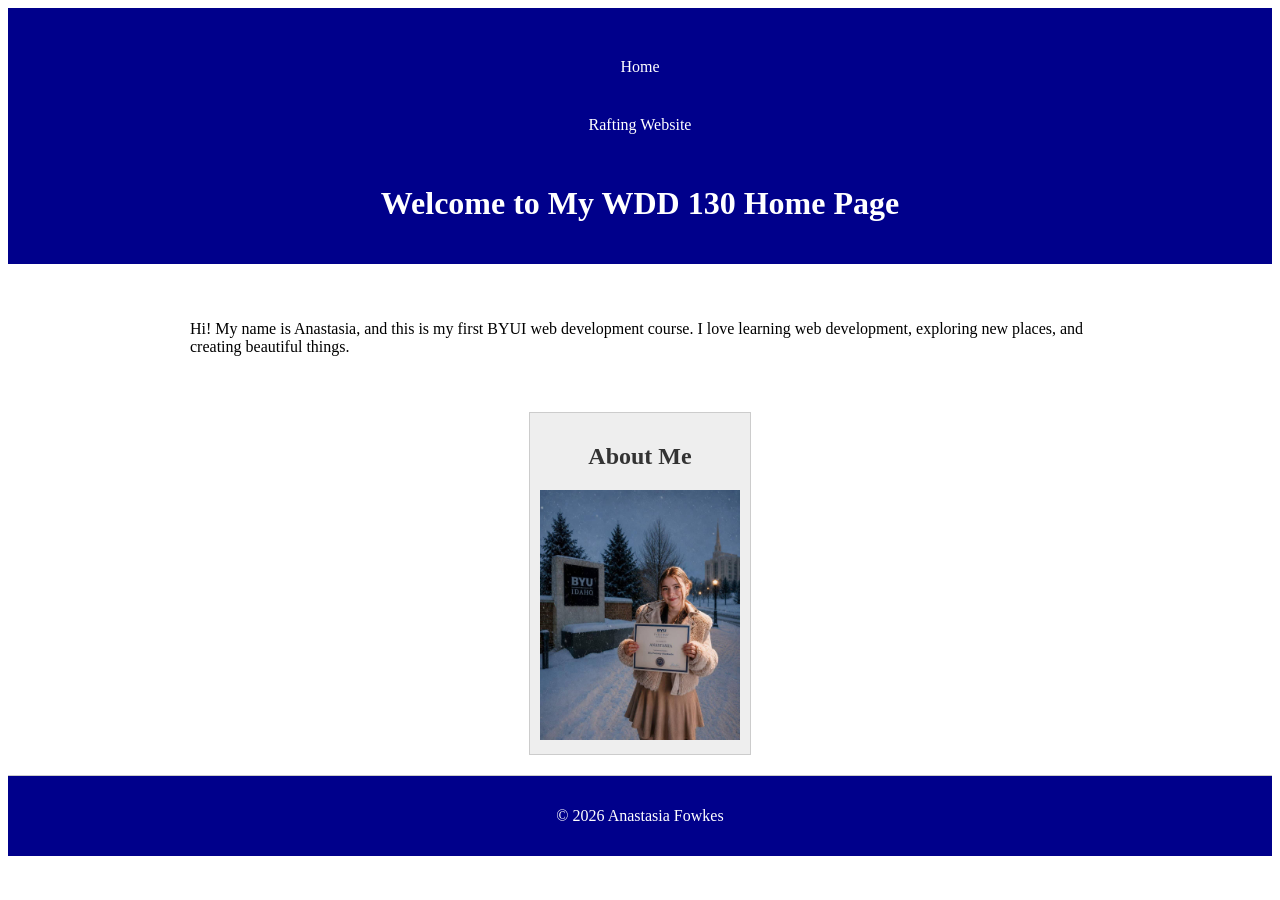
<file: index.html>
<!DOCTYPE html>
<html lang="en">

<head>
    <meta charset="UTF-8">
    <title>Anastasia Fowkes | WDD 130</title>

    <meta name="viewport" content="width=device-width, initial-scale=1.0">
    <meta name="description" content="Anastasia Fowkes WDD130 home page for Web Fundamentals course.">
    <meta name="author" content="Anastasia Fowkes">

    <link rel="stylesheet" href="styles/styles.css">
</head>

<body>

    <header>
        <nav>
            <a href="#">Home</a>
            <a href="wwr/">Rafting Website</a>
        </nav>
        <h1>Welcome to My WDD 130 Home Page</h1>
    </header>

    <main>
        <p>
            Hi! My name is Anastasia, and this is my first BYUI web development course.
            I love learning web development, exploring new places, and creating beautiful things.
        </p>
    </main>

    <aside>
        <h2>About Me</h2>
        <img src="images/profile.jpg" alt="Anastasia Fowkes">
    </aside>

    <footer>
        <p>&copy; 2026 Anastasia Fowkes</p>
    </footer>

</body>

</html>
</file>
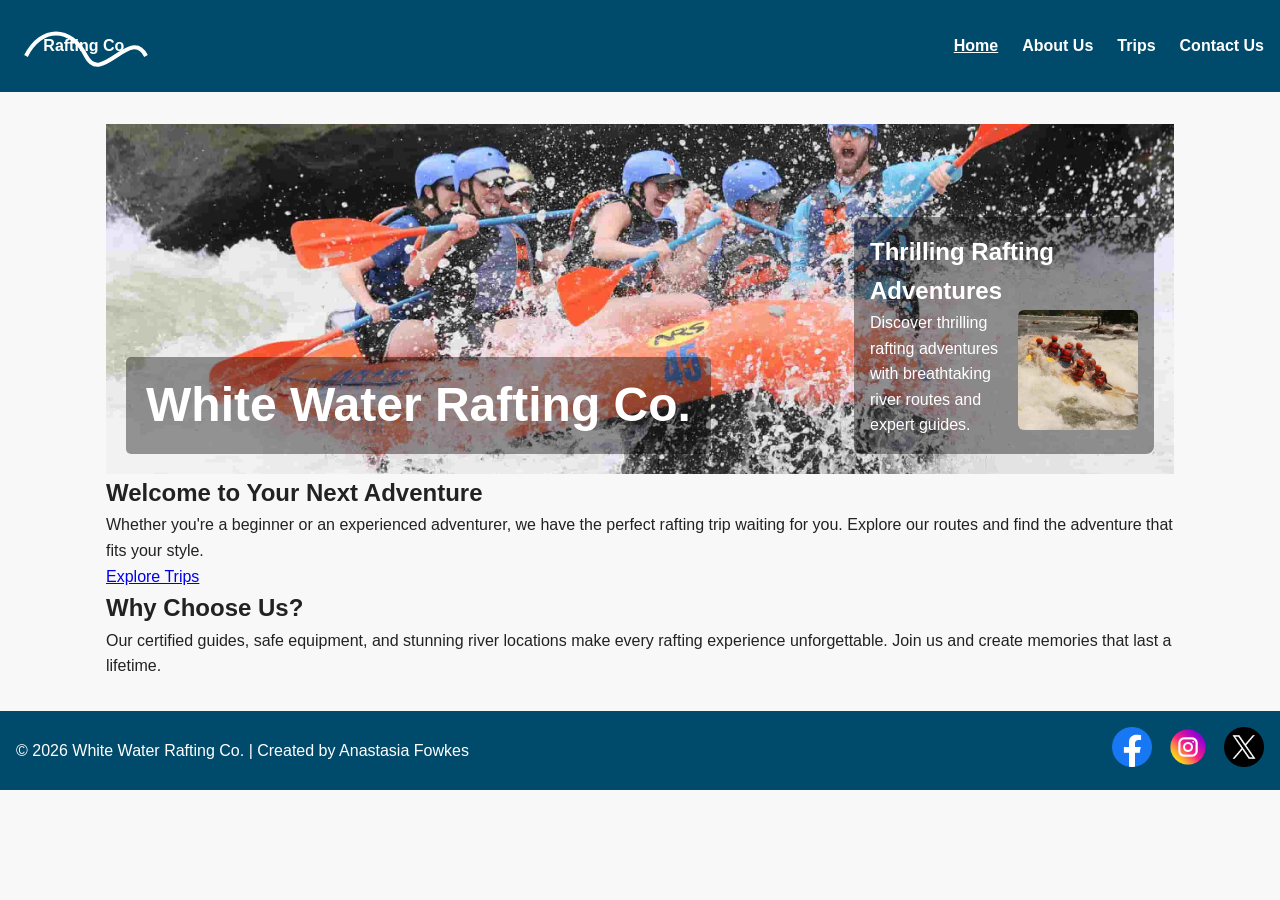
<file: wwr/index.html>
<!DOCTYPE html>
<html lang="en">

<head>
    <meta charset="UTF-8">
    <title>White Water Rafting Co. | Home</title>
    <meta name="viewport" content="width=device-width, initial-scale=1.0">
    <meta name="description" content="Experience thrilling white water rafting adventures with our certified guides.">
    <meta name="author" content="Anastasia Fowkes">
    <link rel="stylesheet" href="styles/rafting.css">
</head>

<body>

    <!-- HEADER -->
    <header>
        <img class="logo" src="images/logo-new.svg" alt="Rafting Company Logo">
        <nav>
            <a href="index.html" class="active">Home</a>
            <a href="about.html">About Us</a>
            <a href="trips.html">Trips</a>
            <a href="contact.html">Contact Us</a>
        </nav>
    </header>

    <main>

        <!-- HERO (correct placement inside <main>) -->
        <div class="hero">
            <img src="images/hero-rafting.jpg" alt="Rafting adventure on the river">

            <h1>White Water Rafting Co.</h1>

            <article>
               <h2>Thrilling Rafting Adventures</h2>
               <img src="images/rafting1.jpg" alt="A group of white water rafters in bright red life jackets and helmets paddling through a fast river with churning whitewater, rocky riverbanks, and green trees in the background, creating an exciting and energetic adventure scene">
               <p>Discover thrilling rafting adventures with breathtaking river routes and expert guides.</p>
            </article>

        </div>

        <!-- SECTION 1 -->
        <section>
            <h2>Welcome to Your Next Adventure</h2>
            <p>
                Whether you're a beginner or an experienced adventurer, we have the perfect rafting trip waiting for you.
                Explore our routes and find the adventure that fits your style.
            </p>
            <a class="btn" href="trips.html">Explore Trips</a>
        </section>

        <!-- SECTION 2 -->
        <section>
            <h2>Why Choose Us?</h2>
            <p>
                Our certified guides, safe equipment, and stunning river locations make every rafting experience unforgettable.
                Join us and create memories that last a lifetime.
            </p>
        </section>

    </main>

    <!-- FOOTER -->
    <footer>
        <p>© 2026 White Water Rafting Co. | Created by Anastasia Fowkes</p>

        <nav class="socialmedia">
            <a href="https://facebook.com">
                <img src="images/facebook.png" alt="Facebook icon">
            </a>
            <a href="https://instagram.com">
                <img src="images/instagram.png" alt="Instagram icon">
            </a>
            <a href="https://twitter.com">
                <img src="images/twitter.png" alt="Twitter icon">
            </a>
        </nav>
    </footer>

</body>

</html>
</file>
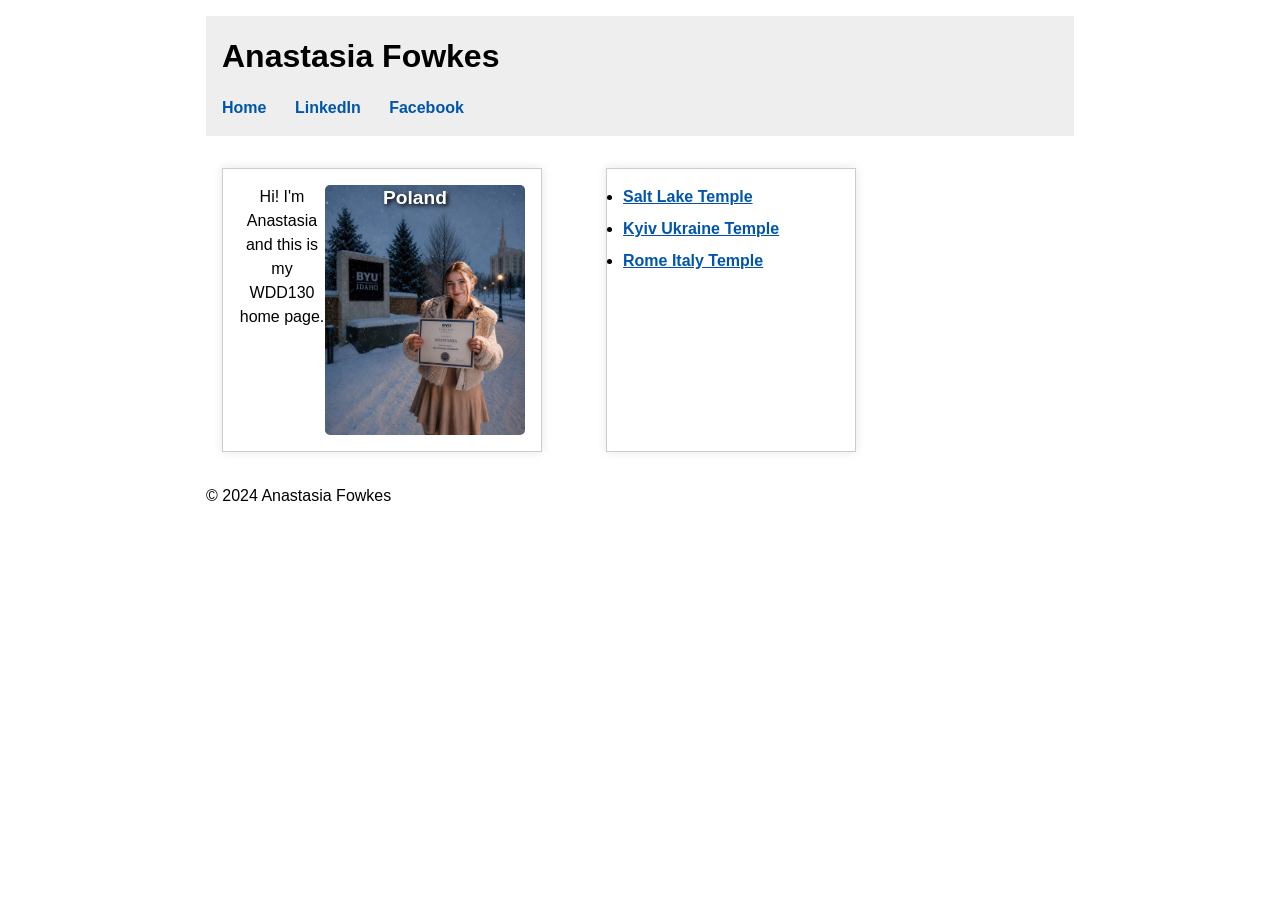
<file: index2.html>
<!DOCTYPE html>
<html lang="en-US"> <!-- CHANGE: було lang="en" -->

<head>
    <meta charset="utf-8"> <!-- CHANGE: стандартний формат -->
    <meta name="viewport" content="width=device-width, initial-scale=1"> <!-- CHANGE -->

    <!-- CHANGE: додані meta description та author -->
    <meta name="description" content="Anastasia Fowkes WDD130 home page with links to favorite temples.">
    <meta name="author" content="Anastasia Fowkes">

    <title>Anastasia Fowkes | WDD130</title>

    <link rel="stylesheet" href="styles/styles2.css">
</head>

<body>

    <header>
        <h1>Anastasia Fowkes</h1>

        <nav>
            <a href="index.html">Home</a>

            <!-- CHANGE: додано rel="noopener" -->
            <a href="https://linkedin.com" target="_blank" rel="noopener">
                LinkedIn
            </a>

            <!-- CHANGE: додано rel="noopener" -->
            <a href="https://facebook.com" target="_blank" rel="noopener">
                Facebook
            </a>
        </nav>
    </header>

    <main>

        <!-- CHANGE: aside має class="box" — це вимагає Code-along -->
        <aside class="box">

            <!-- CHANGE: class profile залишаємо для твого CSS -->
            <img src="images/profile.jpg" alt="Anastasia Fowkes holding her BYU-Idaho certificate" class="profile">

            <!-- CHANGE: цей h2 буде overlay поверх фото -->
            <h2 class="location">Poland</h2>

            <p>
                Hi! I'm Anastasia and this is my WDD130 home page.
            </p>

        </aside>

        <!-- CHANGE: ul має class="box" -->
        <ul class="box">

            <li>
                <a href="https://www.churchofjesuschrist.org/temples/detail/salt-lake-temple" target="_blank"
                    rel="noopener">
                    Salt Lake Temple
                </a>
            </li>

            <li>
                <a href="https://www.churchofjesuschrist.org/temples/detail/kyiv-ukraine-temple" target="_blank"
                    rel="noopener">
                    Kyiv Ukraine Temple
                </a>
            </li>

            <li>
                <a href="https://www.churchofjesuschrist.org/temples/detail/rome-italy-temple" target="_blank"
                    rel="noopener">
                    Rome Italy Temple
                </a>
            </li>

        </ul>

    </main>

    <footer>
        <p>&copy; 2024 Anastasia Fowkes</p>
    </footer>

</body>

</html>
</file>
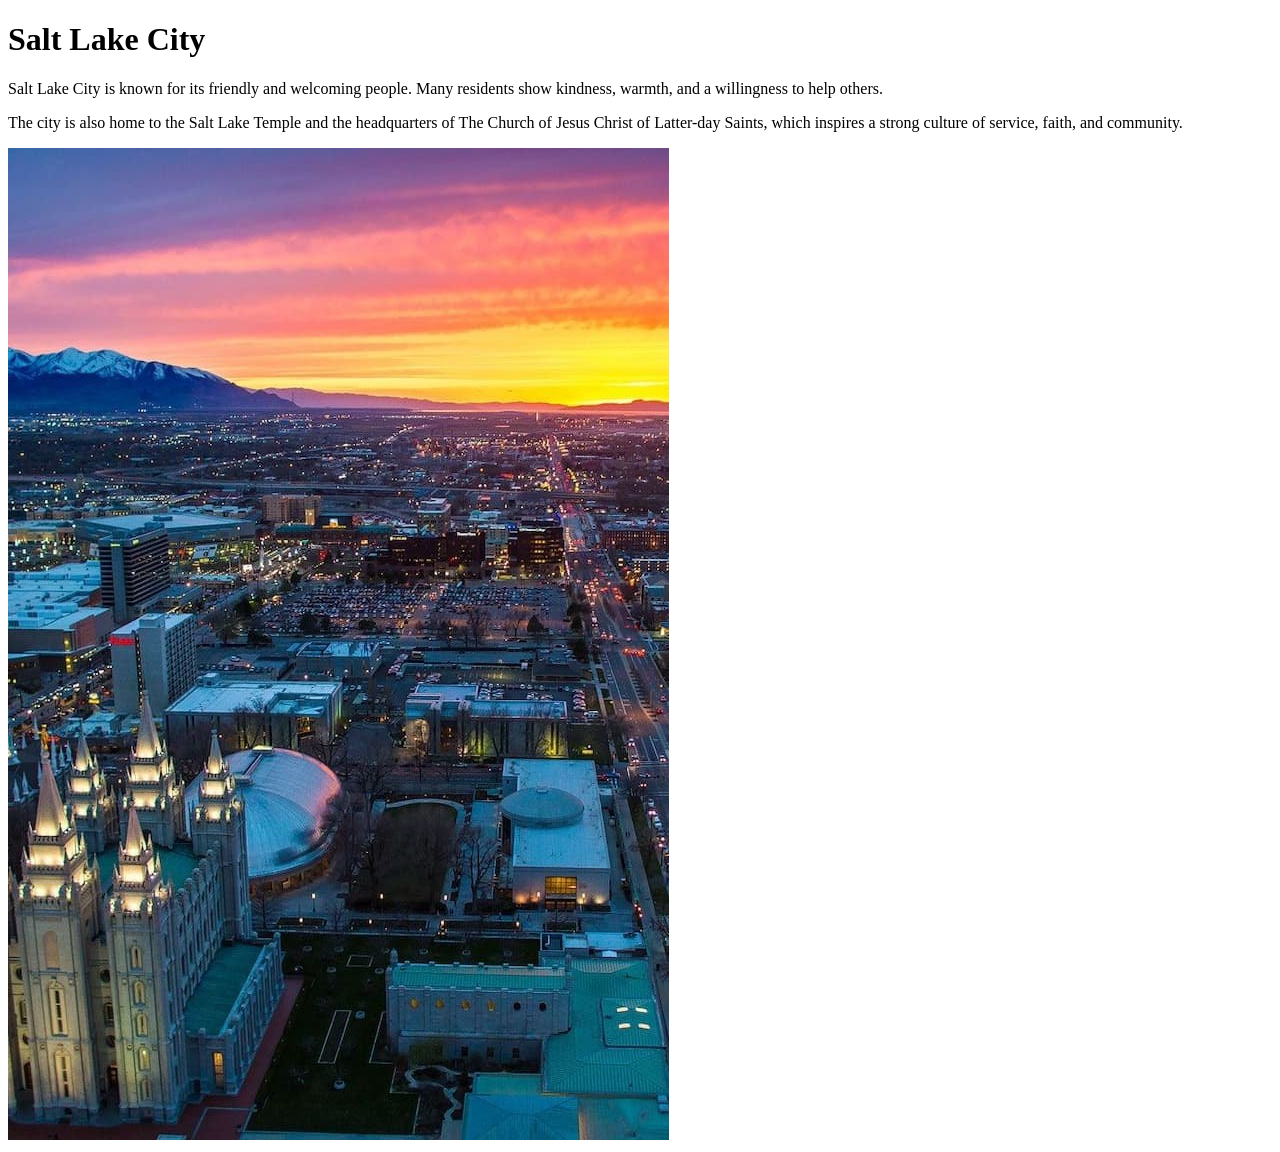
<file: week01/favorite-city.html>
<!DOCTYPE html>
<html lang="en">

<head>
    <meta charset="utf-8">
    <meta name="viewport" content="width=device-width, initial-scale=1.0">
    <title>Salt Lake City</title>
</head>

<body>
    <h1>Salt Lake City</h1>

    <p>Salt Lake City is known for its friendly and welcoming people.
        Many residents show kindness, warmth, and a willingness to help others.</p>

    <p>The city is also home to the Salt Lake Temple and the headquarters
        of The Church of Jesus Christ of Latter-day Saints, which inspires
        a strong culture of service, faith, and community.</p>

    <img src="images/salt-lake-city.jpg" alt="Salt Lake City">
</body>

</html>
</file>
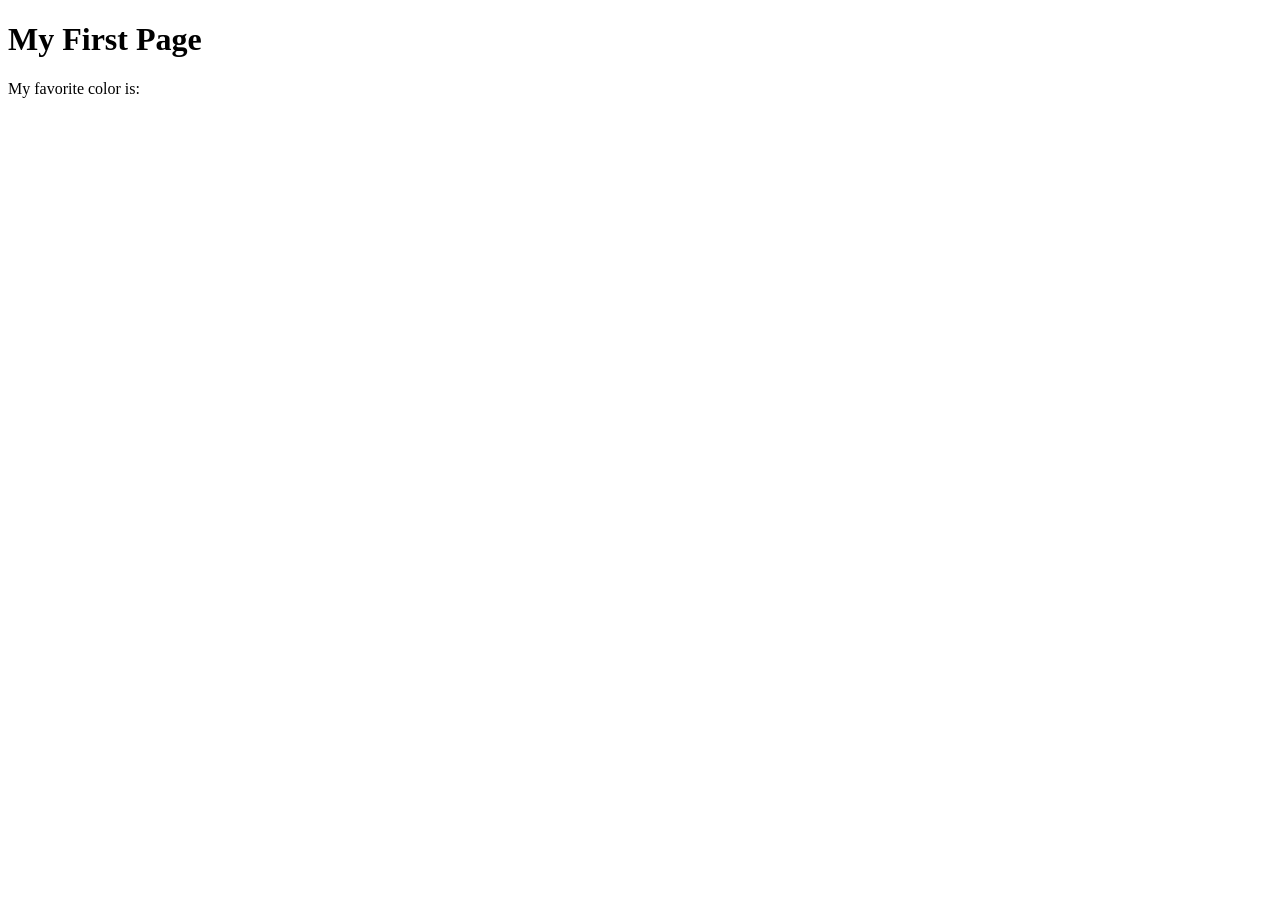
<file: week01/first-page.html>
<!DOCTYPE html>
<html lang="en">
<head>
    <meta charset="UTF-8">
    <meta name="viewport" content="width=device-width, initial-scale=1.0">
    <title>My First Page</title>
</head>
<body>
    <h1>My First Page</h1>
    <p>My favorite color is: </p>
</body>
</html>
</file>
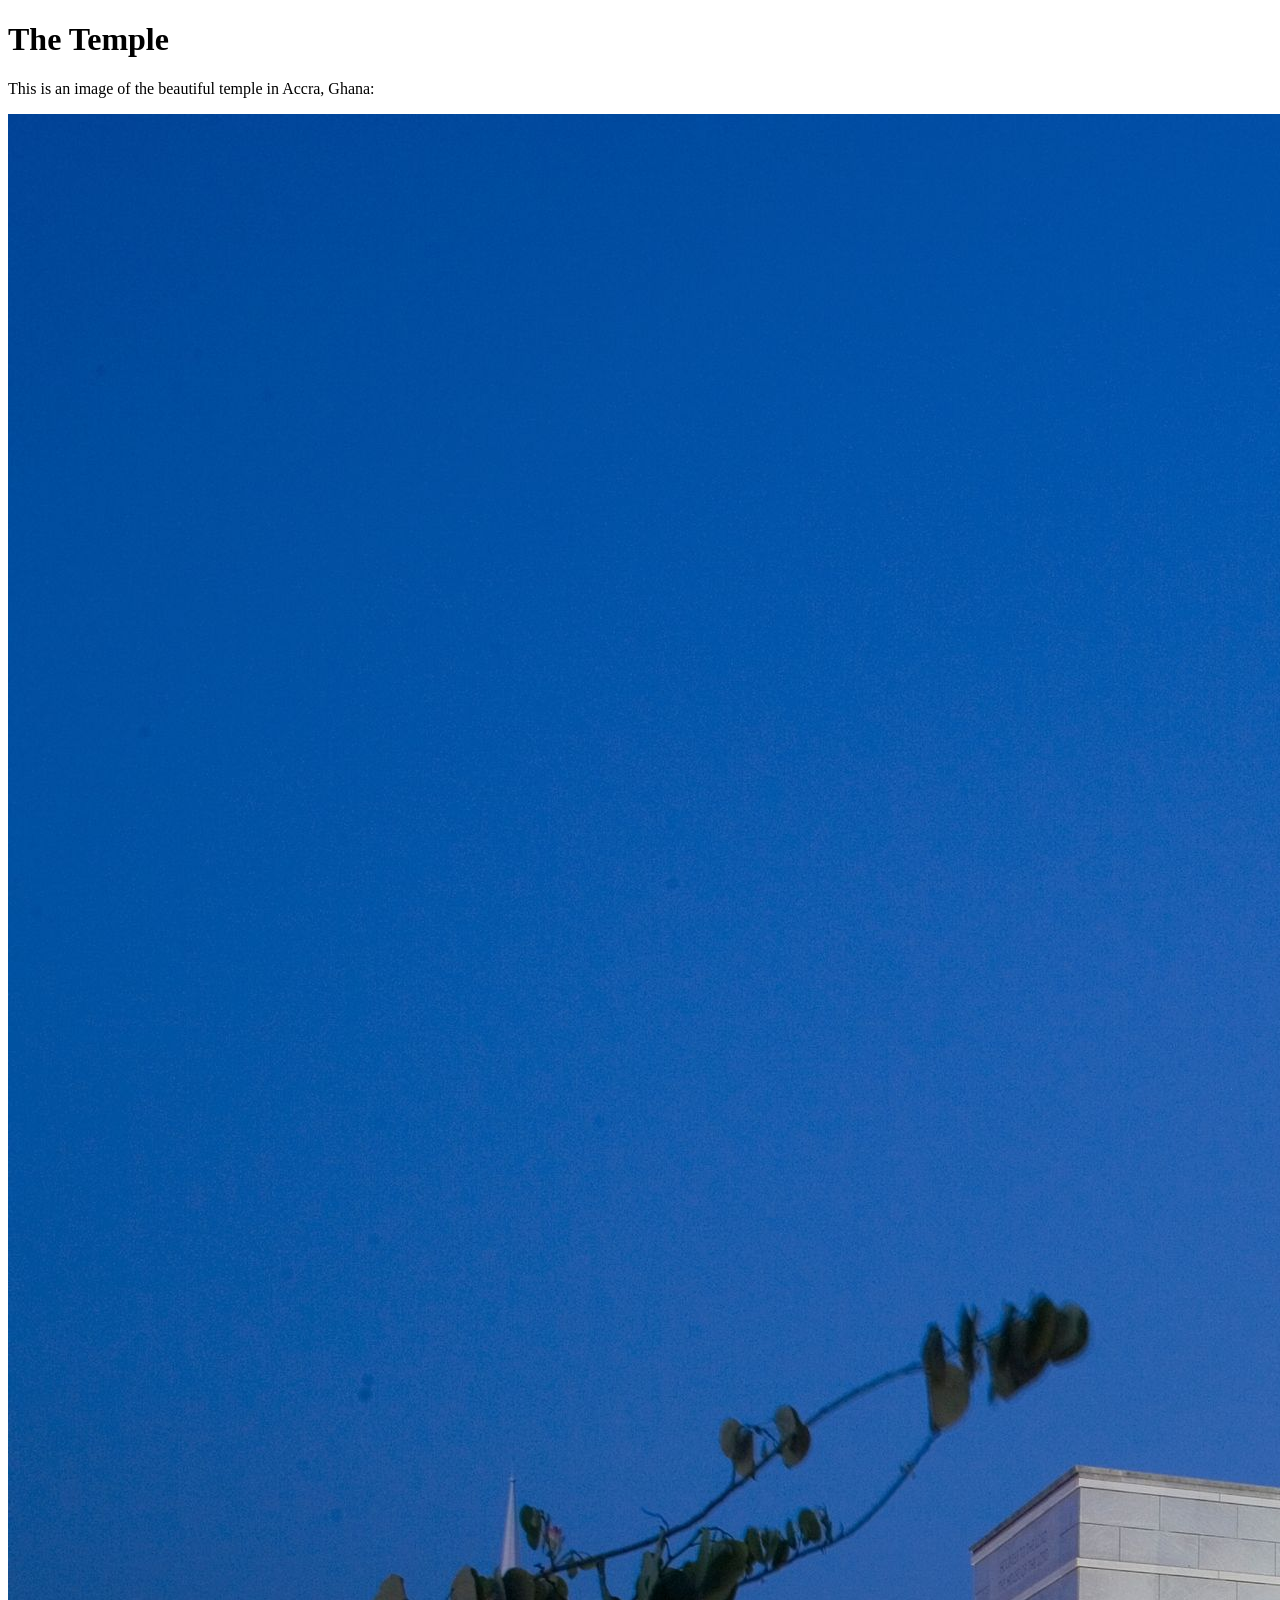
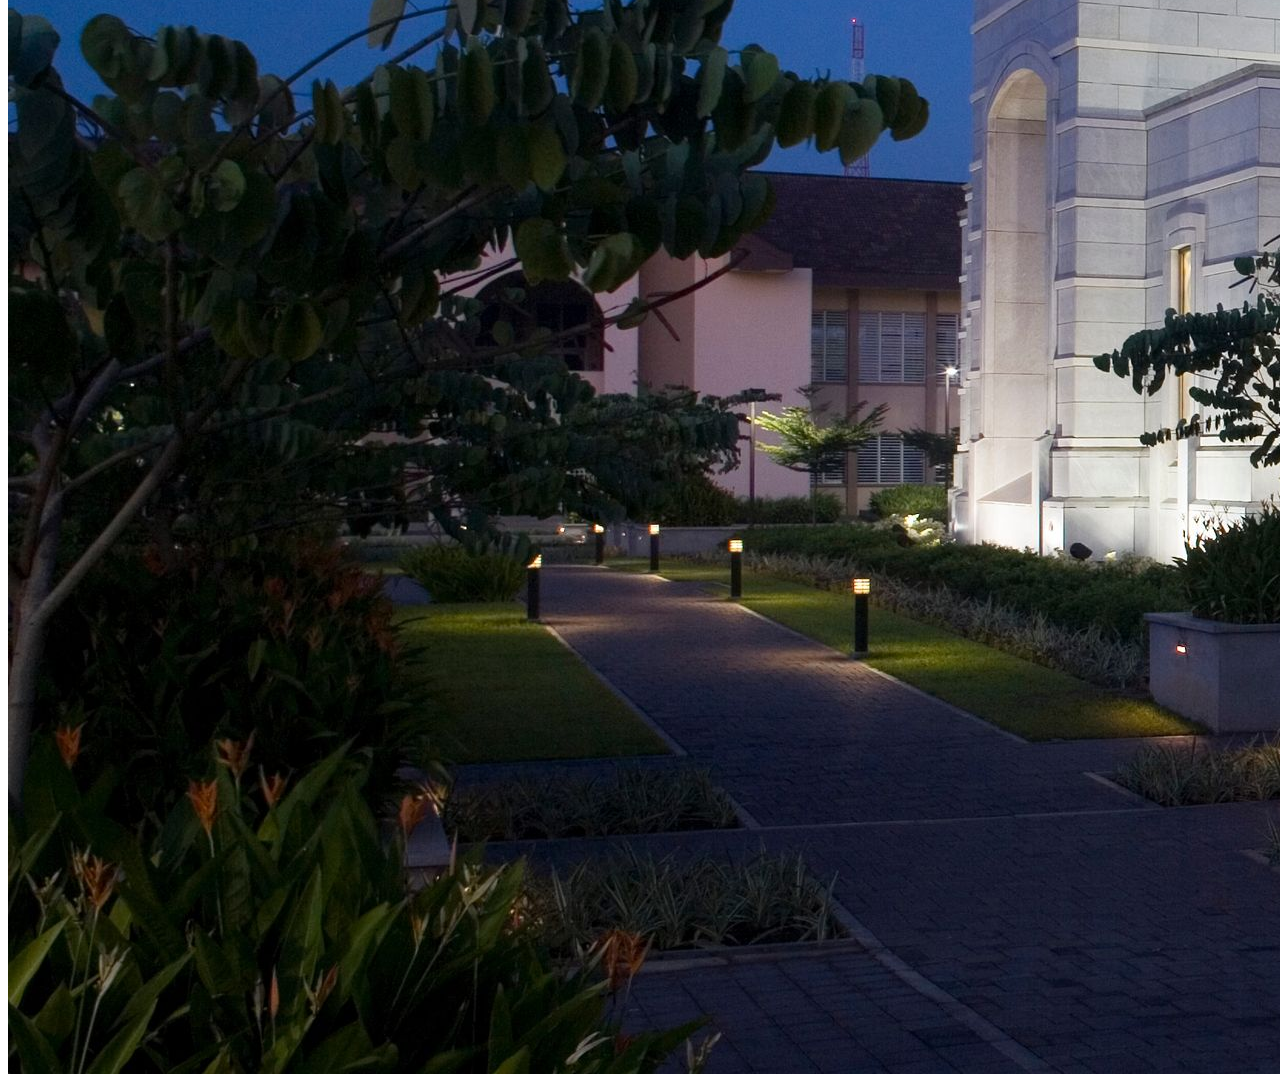
<file: week01/images.html>
<!DOCTYPE html>
<html lang="en">
<head>
    <meta charset="UTF-8">
    <meta name="viewport" content="width=device-width, initial-scale=1.0">
    <title>Temple Image</title>
</head>
<body>
    <h1>The Temple</h1>
    <p>This is an image of the beautiful temple in Accra, Ghana:</p>
    <img src="images/temple-large.jpeg" alt="The Accra Ghana Temple">
    
</body>
</html>
</file>
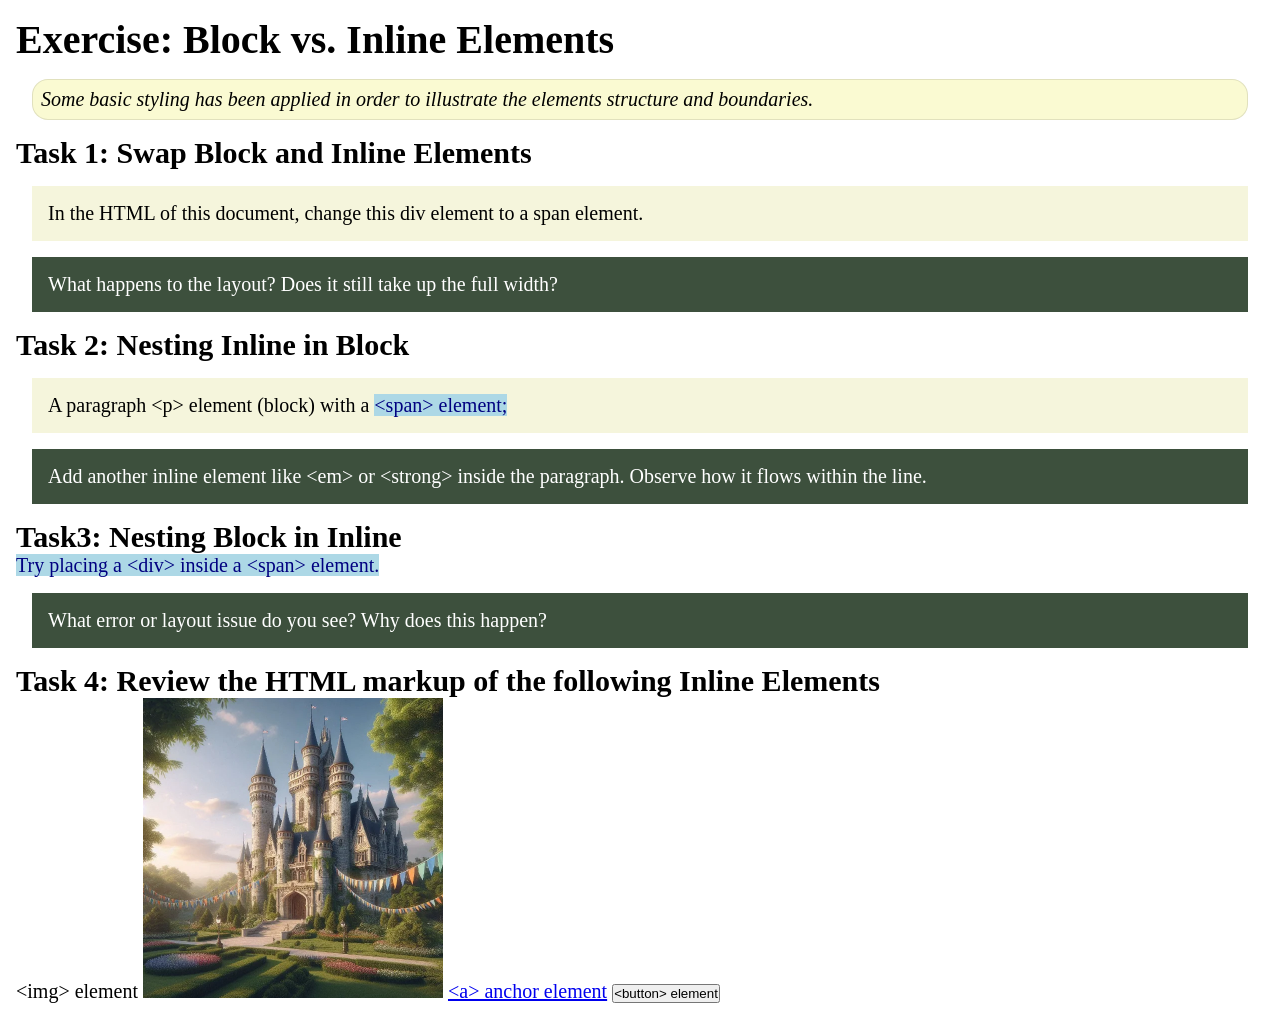
<file: week02/block-vs-inline.html>
<!DOCTYPE html>
<html lang="en">

<head>
    <meta charset="UTF-8">
    <meta name="viewport" content="width=device-width, initial-scale=1.0">
    <title>Exercise: Block vs. Inline Elements</title>
    <link rel="stylesheet" href="styles/block-vs-inline.css">
</head>

<body>
    <main>
        <h1>Exercise: Block vs. Inline Elements</h1>
        <p class="note">Some basic styling has been applied in order to illustrate the elements structure and
            boundaries.</p>

        <h2>Task 1: Swap Block and Inline Elements</h2>
        <div>In the HTML of this document, change this div element to a span element.</div>

        <p class="question">What happens to the layout? Does it still take up the full width?</p>

        <h2>Task 2: Nesting Inline in Block</h2>
        <p>A paragraph &lt;p&gt; element (block) with a <span>&lt;span&gt; element;</span></p>
        <p class="question">Add another inline element like &lt;em&gt; or &lt;strong&gt; inside the paragraph. Observe
            how it flows within the line.</p>

        <h2>Task3: Nesting Block in Inline</h2>
        <span>Try placing a &lt;div&gt; inside a &lt;span&gt; element.</span>
            <p class="question">What error or layout issue do you see? Why does this happen?</p>


            <h2>Task 4: Review the HTML markup of the following Inline Elements</h2>
        &lt;img&gt; element
        <img src="images/castle.webp" alt="placeholder image (images are inline)" width="300" height="300">
        <a href="https://churchofjesuschrist.org">&lt;a&gt; anchor element</a>
        <button type="button">&lt;button&gt; element</button>
    </main>
</body>

</html>
</file>
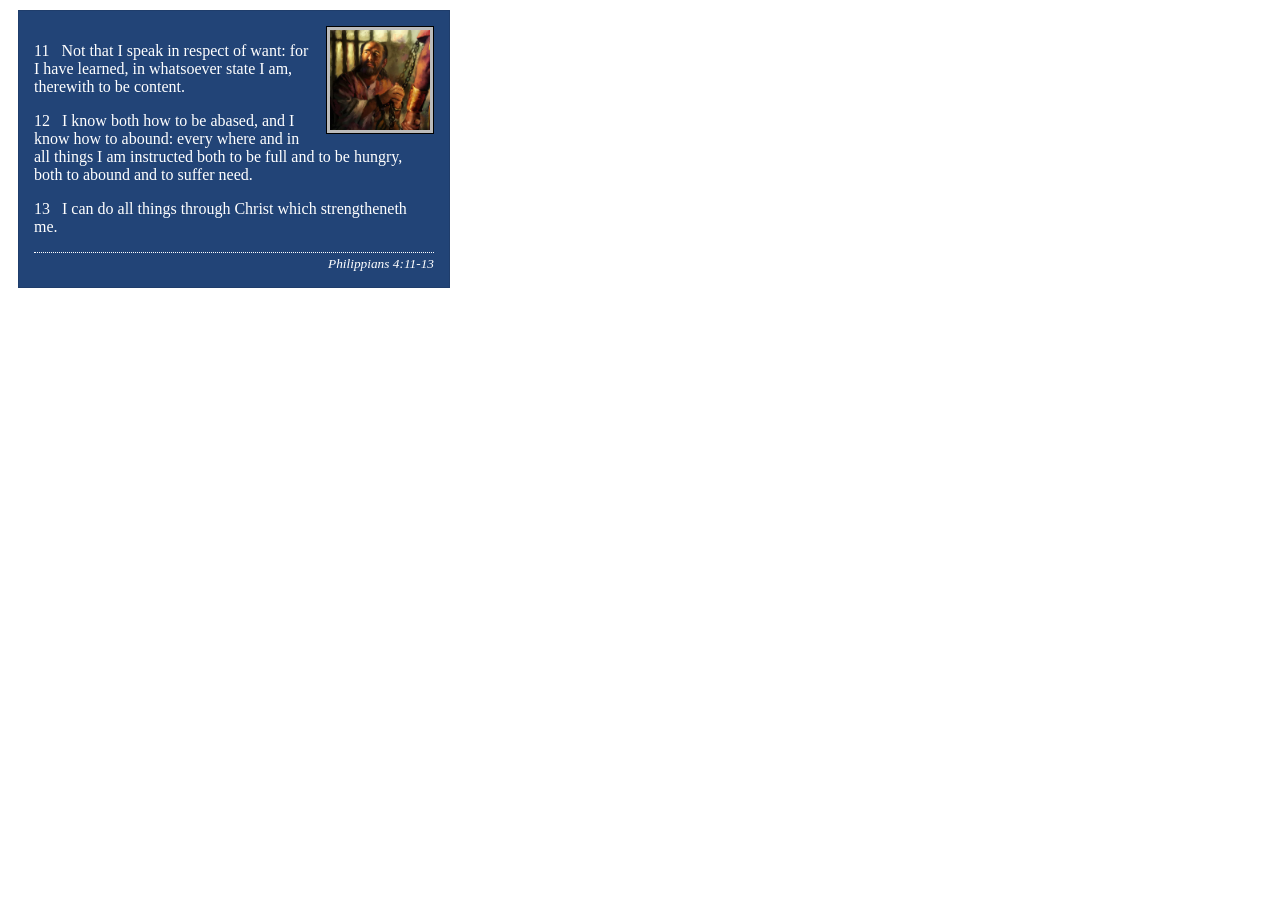
<file: week02/box-model-solution.html>
<!DOCTYPE html>
<html lang="en">
<head>
    <meta charset="UTF-8">
    <meta name="viewport" content="width=device-width, initial-scale=1.0">
    <title>Box Model Activity</title>
    <link rel="stylesheet" href="styles/box-model-solution.css">
</head>
<body>
    <main>
        <div class="callout">
            <img src="images/apostle-paul-imprisoned.webp" alt="Paul the Apostle - Imprisoned in Rome" width="200" height="200">
            <blockquote>
                <p>11 &nbsp; Not that I speak in respect of want: for I have learned, in whatsoever state I am, therewith to be content.</p>
                <p>12 &nbsp; I know both how to be abased, and I know how to abound: every where and in all things I am instructed both to be full and to be hungry, both to abound and to suffer need.</p>
                <p>13 &nbsp; I can do all things through Christ which strengtheneth me.</p>
            </blockquote>
            <cite>Philippians 4:11-13</cite>
        </div>
    </main>
</body>
</html>
</file>
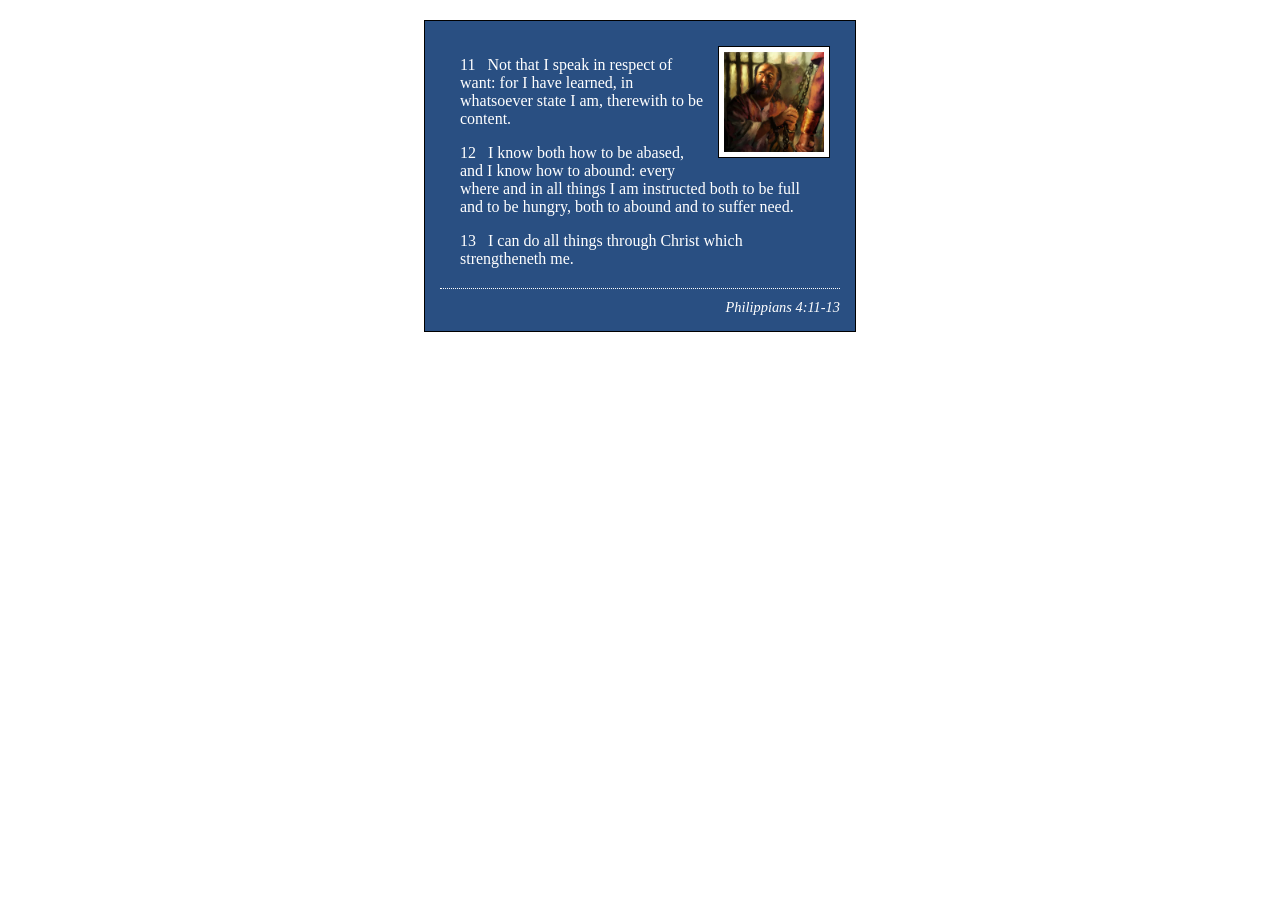
<file: week02/box-model.html>
<!DOCTYPE html>
<html lang="en">
<head>
    <meta charset="UTF-8">
    <meta name="viewport" content="width=device-width, initial-scale=1.0">
    <title>Box Model Activity</title>
    <link rel="stylesheet" href="styles/box-model.css">

</head>
<body>
    <main>
        <div class="callout">
            <img src="images/apostle-paul-imprisoned.webp" alt="Paul the Apostle - Imprisoned in Rome" width="200" height="200">
            <blockquote>
                <p>11 &nbsp; Not that I speak in respect of want: for I have learned, in whatsoever state I am, therewith to be content.</p>
                <p>12 &nbsp; I know both how to be abased, and I know how to abound: every where and in all things I am instructed both to be full and to be hungry, both to abound and to suffer need.</p>
                <p>13 &nbsp; I can do all things through Christ which strengtheneth me.</p>
            </blockquote>
            <cite>Philippians 4:11-13</cite>
        </div>
    </main>
</body>
</html>
</file>
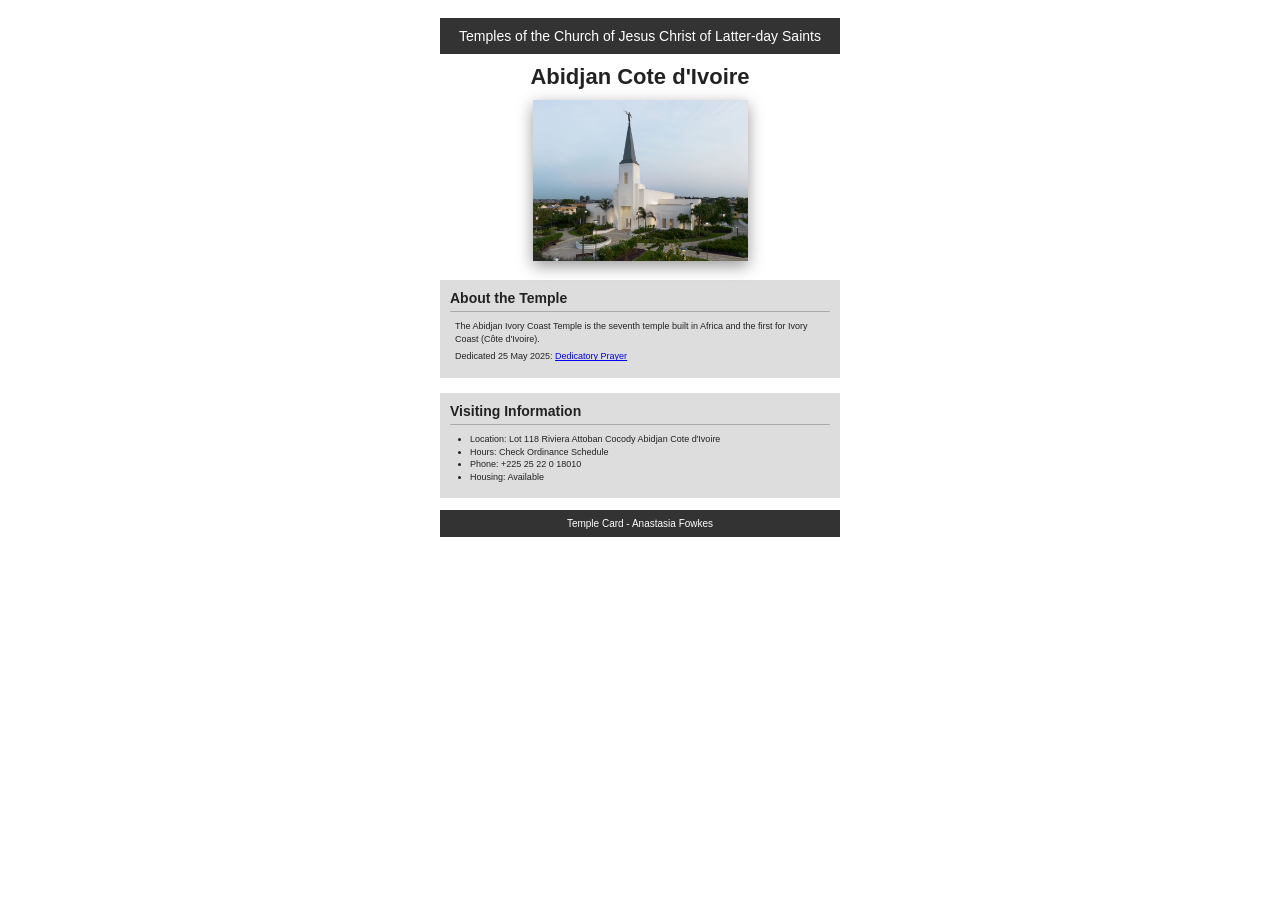
<file: week02/temple.html>
<!DOCTYPE html>
<html lang="en">

<head>
    <meta charset="UTF-8">
    <meta name="viewport" content="width=device-width, initial-scale=1.0">
    <title>Temple Card - Abidjan Cote d'Ivoire</title>
    <link rel="stylesheet" href="styles/temple.css">

</head>

<body>
    <header>
        <p>Temples of the Church of Jesus Christ of Latter-day Saints</p>
    </header>
    <main>
        <h1>Abidjan Cote d'Ivoire</h1>
        <picture>
            <img src="images/abidjan-ivory-coast.jpeg" alt="Abidjan Cote d'Ivoire Temple">
        </picture>
        <section>
            <h2>About the Temple</h2>
            <p>The Abidjan Ivory Coast Temple is the seventh temple built in Africa and the first for Ivory Coast (Côte
                d'Ivoire).</p>
            <p>Dedicated 25 May 2025: <a
                    href="https://www.churchofjesuschrist.org/temples/dedicatory-prayer/abidjan-ivory-coast-temple/2025-05-25?lang=eng"
                    target="_blank" rel="noopener noreferrer">Dedicatory Prayer</a></p>
        </section>
        <section>
            <h2>Visiting Information</h2>
            <ul>
                <li>Location: Lot 118 Riviera Attoban Cocody Abidjan Cote d'Ivoire</li>
                <li>Hours: Check Ordinance Schedule</li>
                <li>Phone: +225 25 22 0 18010</li>
                <li>Housing: Available</li>
            </ul>
        </section>
    </main>
    <footer>
        <p>Temple Card - Anastasia Fowkes</p>
    </footer>
</body>

</html>
</file>
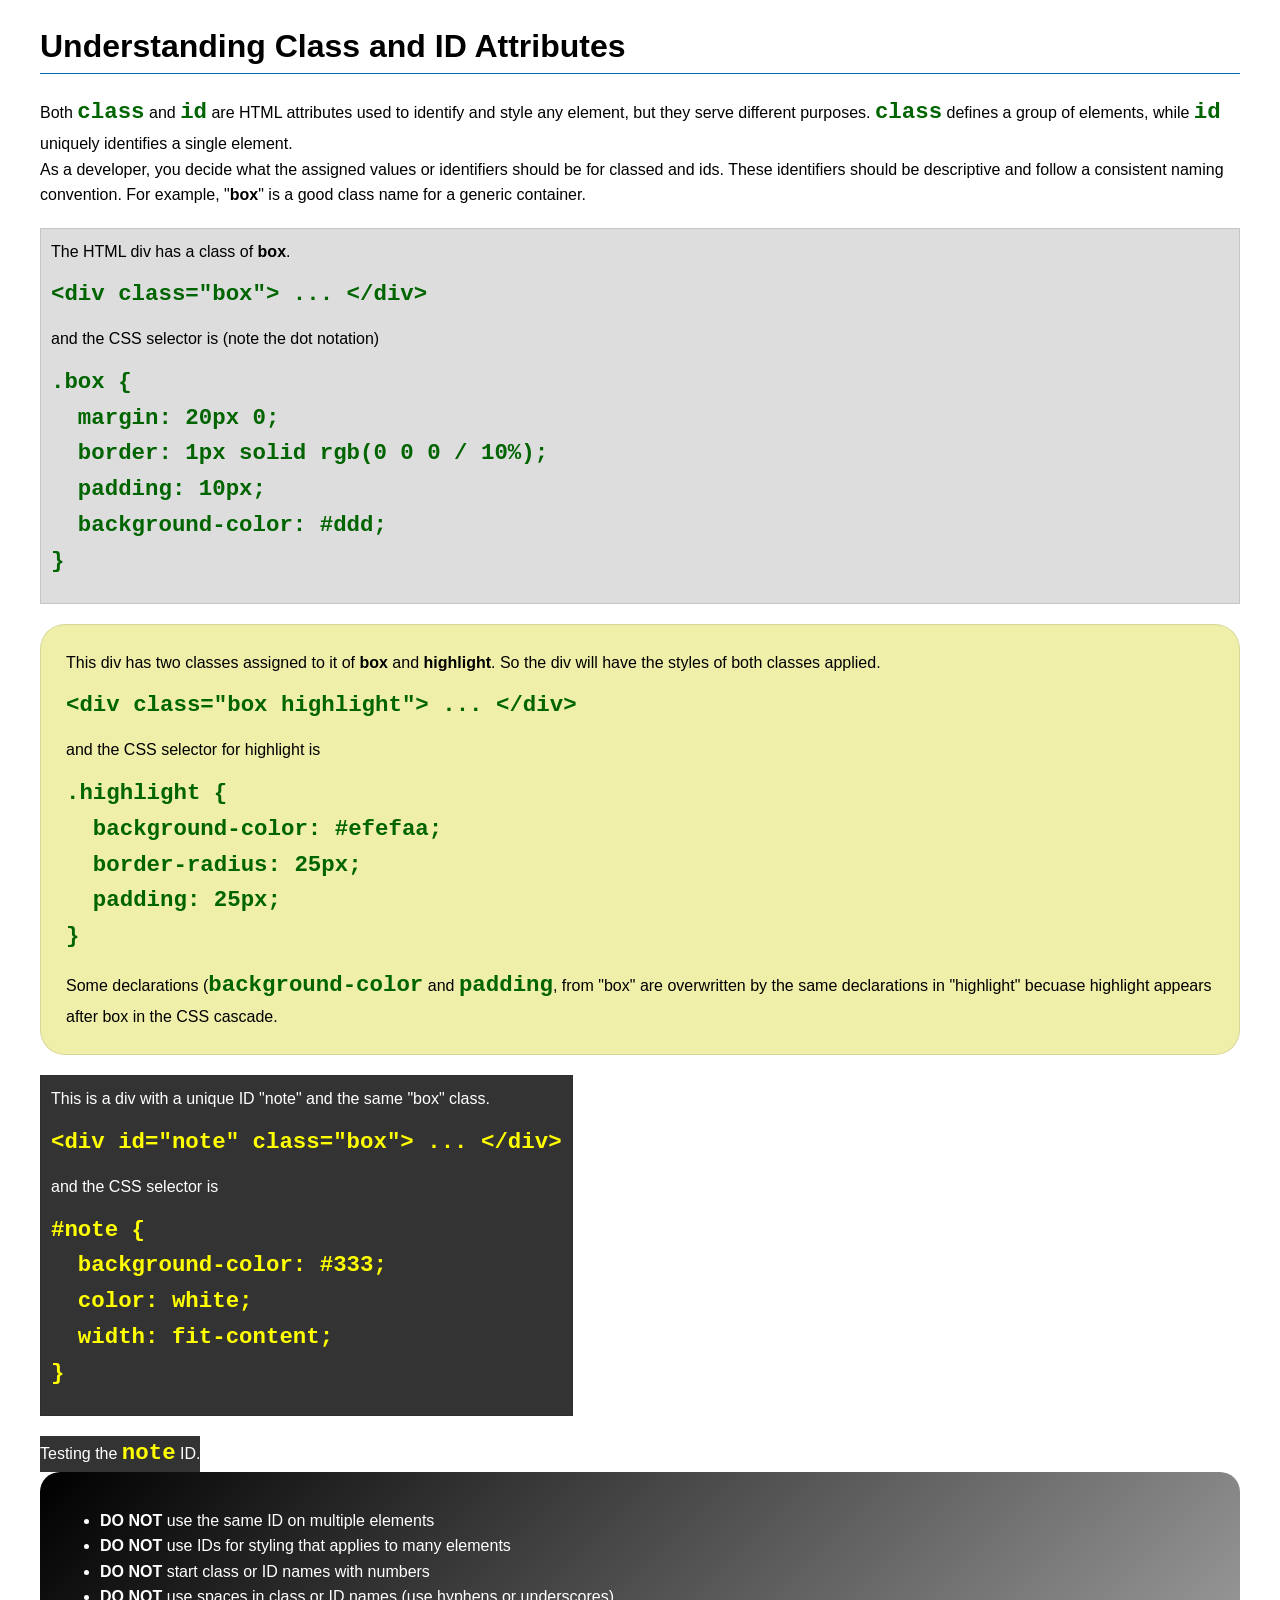
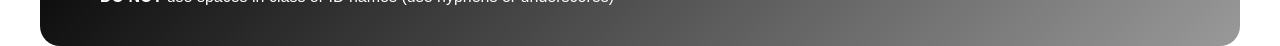
<file: week03/class-and-id.html>
<!DOCTYPE html>
<html lang="en">

<head>
    <meta charset="UTF-8">
    <meta name="viewport" content="width=device-width, initial-scale=1.0">
    <title>Class vs ID Attributes</title>
    <link rel="stylesheet" href="styles/class-and-id.css">
</head>

<body>
    <h1>Understanding Class and ID Attributes</h1>
    <p>Both <code>class</code> and <code>id</code> are HTML attributes used to identify and style any element, but they
        serve different purposes. <code>class</code> defines a group of elements, while <code>id</code> uniquely
        identifies a single element.</p>
    <p>As a developer, you decide what the assigned values or identifiers should be for classed and ids. These
        identifiers should be
        descriptive and follow a consistent naming convention. For example, "<strong>box</strong>" is a good class name
        for a generic container.</p>
    <div class="box">
        <p>The HTML div has a class of <strong>box</strong>.</p>
        <pre><code class="html">&lt;div class="box"&gt; ... &lt;/div&gt;</code></pre>
        and the CSS selector is (note the dot notation)
        <pre><code class="css">.box {
  margin: 20px 0;
  border: 1px solid rgb(0 0 0 / 10%);
  padding: 10px;
  background-color: #ddd; 
}</code></pre>
    </div>

    <div class="box highlight">
        <p>This div has two classes assigned to it of <strong>box</strong> and <strong>highlight</strong>. So the div
            will have the styles of both classes applied.</p>
        <pre><code class="html">&lt;div class="box highlight"&gt; ... &lt;/div&gt;</code></pre>
        and the CSS selector for highlight is
        <pre><code class="css">.highlight {
  background-color: #efefaa;
  border-radius: 25px;
  padding: 25px;
}</code></pre>
<p>Some declarations (<code>background-color</code> and <code>padding</code>, from "box" are overwritten by the same declarations in "highlight" becuase highlight appears after box in the CSS cascade.</p>
    </div>

    <div id="note" class="box">
        <p>This is a div with a unique ID "note" and the same "box" class.</p>
        <pre><code class="html">&lt;div id="note" class="box"&gt; ... &lt;/div&gt;</code></pre>
        and the CSS selector is
        <pre><code class="css">#note {
  background-color: #333;
  color: white;
  width: fit-content;
}</code></pre>
    </div>

    <div id="note">
        <p>Testing the <code>note</code> ID.</p>
    </div>

    <section id="best-practice">
        <ul>
            <li><strong>DO NOT</strong> use the same ID on multiple elements</li>
            <li><strong>DO NOT</strong> use IDs for styling that applies to many elements</li>
            <li><strong>DO NOT</strong> start class or ID names with numbers</li>
            <li><strong>DO NOT</strong> use spaces in class or ID names (use hyphens or underscores)</li>
        </ul>
    </section>




</body>

</html>
</file>
<file: styles/styles.css>
/* ===== NAVIGATION ===== */
nav {
    background-color: darkblue;
    padding: 10px;
    text-align: center;
}

nav a {
    color: white;
    text-decoration: none;
    padding: 20px;
    display: block;
    /* REQUIRED */
}

/* ===== HEADER ===== */
header {
    background-color: darkblue;
    color: white;
    padding: 20px;
    text-align: center;
}

header h1 {
    color: white;
}

/* ===== MAIN ===== */
main {
    max-width: 900px;
    /* REQUIRED */
    margin: 20px auto;
    padding: 20px;
    background-color: white;
}

/* ===== MAIN IMAGE (REQUIRED) ===== */
main img {
    width: 150px;
    height: auto;
    border: 1px solid black;
    padding: 2px;
    box-shadow: 0 0 30px gray;
}

/* ===== ASIDE (REQUIRED) ===== */
aside {
    width: 200px;
    margin: 20px auto;
    border: 1px solid #ccc;
    padding: 10px;
    background-color: #eee;
    color: #333;
    text-align: center;
}

aside img {
    width: 200px;
    /* REQUIRED */
    height: auto;
}

/* ===== PARAGRAPHS ===== */
p {
    padding: 0;
    /* REQUIRED */
}

/* ===== FOOTER ===== */
footer {
    margin-top: 20px;
    /* REQUIRED */
    border-top: 1px solid #ccc;
    /* REQUIRED */
    text-align: center;
    /* REQUIRED */
    background-color: darkblue;
    color: white;
    padding: 15px;
}
</file>
<file: wwr/styles/rafting.css>
/* ===========================
   CSS VARIABLES
   ORIGINAL CODE
=========================== */
:root {
    --primary-color: #004b6b;
    --accent-color: #006a96;
    --light-bg: #f8f8f8;
    --text-dark: #222;
}

/* ===========================
   RESET
   ORIGINAL CODE
=========================== */
* {
    margin: 0;
    padding: 0;
    box-sizing: border-box;
}

body {
    font-family: Arial, sans-serif;
    line-height: 1.6;
    color: var(--text-dark);
    background-color: var(--light-bg);
}

/* ===========================
   HEADER + NAV
   CHANGED FROM ORIGINAL
=========================== */

/* ORIGINAL:
header {
    display: flex;
    align-items: center;
    justify-content: space-between;
}

CHANGED:
The assignment requires CSS Grid for the header.
*/
header {
    background-color: var(--primary-color);
    color: white;
    padding: 1rem;

    /* CHANGED: Header now uses CSS Grid instead of Flexbox. */
    display: grid;

    /* CHANGED: Logo and navigation are placed in two columns. */
    grid-template-columns: auto 1fr;

    align-items: center;
}

header .logo {
    height: 60px;
}

/* CHANGED:
The navigation now uses Flexbox as required by the assignment.
*/
header nav {
    display: flex;

    /* CHANGED: Places the navigation links horizontally on the right. */
    justify-content: flex-end;

    /* CHANGED: Creates space between navigation links. */
    gap: 1.5rem;
}

header nav a {
    color: white;
    text-decoration: none;

    /* CHANGED: Margin-left from the original was removed
       because gap is now used by Flexbox. */
    font-weight: bold;
}

header nav a:hover,
header nav a.active {
    text-decoration: underline;
}

/* ===========================
   HERO SECTION
   ORIGINAL CODE
=========================== */

.hero {
    position: relative;
    width: 100%;
    height: 350px;
    overflow: hidden;
}

.hero>img {
    width: 100%;
    height: 100%;
    object-fit: cover;
}

.hero h1 {
    position: absolute;
    bottom: 20px;
    left: 20px;
    color: white;
    font-size: 3rem;
    background: rgba(0, 0, 0, 0.4);
    padding: 10px 20px;
    border-radius: 5px;
}

.hero article {
    position: absolute;
    bottom: 20px;
    right: 20px;
    background: rgba(0, 0, 0, 0.4);
    padding: 1rem;
    border-radius: 8px;
    width: 300px;
    color: white;
}

.hero article img {
    float: right;
    width: 120px;
    height: 120px;
    object-fit: cover;
    margin-left: 1rem;
    border-radius: 6px;
}

/* ===========================
   MAIN CONTENT
   ORIGINAL CODE
=========================== */

main {
    max-width: 1100px;
    margin: 2rem auto;
    padding: 0 1rem;
}

/* ===========================
   HISTORY SECTION
   CHANGED FROM ORIGINAL
=========================== */

/* ORIGINAL:
There was no .history layout.

CHANGED:
The History section now uses CSS Grid to arrange
the heading, image, and text according to the assignment.
*/
.history {
    display: grid;

    /* CHANGED: Two columns are created for the image and text. */
    grid-template-columns: 1fr 1fr;

    gap: 2rem;
    align-items: center;
    margin: 3rem 0;
}

/* CHANGED:
The heading spans both columns.
*/
.history h2 {
    grid-column: 1 / -1;
    text-align: center;
}

/* CHANGED:
The History image is sized to fit the grid layout.
*/
.history img {
    width: 100%;
    height: 250px;
    object-fit: cover;
}

/* ===========================
   ADVENTURES SECTION
   CHANGED FROM ORIGINAL
=========================== */

/* ORIGINAL:
The original page did not have an .adventures layout.

CHANGED:
Five figures are arranged horizontally using Flexbox.
*/
.adventures {
    display: flex;

    /* CHANGED: Allows the figures to fit on smaller screens. */
    flex-wrap: wrap;

    justify-content: center;
    gap: 1rem;
    margin: 3rem 0;
}

/* CHANGED:
The section heading takes the full width above the images.
*/
.adventures h2 {
    width: 100%;
    text-align: center;
    margin-bottom: 1rem;
}

/* CHANGED:
Each adventure is now a figure containing an image and caption.
*/
.adventures figure {
    flex: 1 1 180px;
    text-align: center;
}

/* CHANGED:
Adventure images are styled to fit evenly in the row.
*/
.adventures img {
    width: 100%;
    height: 160px;
    object-fit: cover;
}

/* CHANGED:
Styles the required figcaption elements.
*/
.adventures figcaption {
    font-weight: bold;
    margin-top: 0.5rem;
}

/* ===========================
   OLD TEAM & ADVENTURE GALLERY
   ORIGINAL CODE
=========================== */

.team-images,
.adventure-gallery {
    display: flex;
    gap: 1rem;
    margin-top: 1rem;
}

.team-images img,
.adventure-gallery img {
    width: 32%;
    height: 220px;
    object-fit: cover;
    border-radius: 8px;
}

/* ===========================
   TRIPS PAGE
   ORIGINAL CODE
=========================== */

.trip-cards {
    display: grid;
    grid-template-columns: repeat(3, 1fr);
    gap: 1.5rem;
}

.trip-card {
    background: white;
    border-radius: 8px;
    overflow: hidden;
    box-shadow: 0 0 10px rgba(0, 0, 0, 0.1);
}

.trip-card img {
    width: 100%;
    height: 180px;
    object-fit: cover;
}

.trip-card h3 {
    padding: 1rem;
}

.trip-card p {
    padding: 0 1rem 1rem;
}

.trip-card .btn {
    display: block;
    background: var(--primary-color);
    color: white;
    text-align: center;
    padding: 0.8rem;
    text-decoration: none;
    font-weight: bold;
}

.trip-card .btn:hover {
    background: var(--accent-color);
}

/* ===========================
   CONTACT PAGE
   ORIGINAL CODE
=========================== */


.contact-info {
    display: flex;
    gap: 2rem;
}

.contact-info div {
    flex: 1;
}

form {
    display: flex;
    flex-direction: column;
    gap: 1rem;
}

form input,
form textarea {
    padding: 0.8rem;
    border-radius: 5px;
    border: 1px solid #ccc;
}

form button {
    background: var(--primary-color);
    color: white;
    padding: 0.8rem;
    border: none;
    border-radius: 5px;
    font-size: 1rem;
}

form button:hover {
    background: var(--accent-color);
}
section figure img {
    width: 250px;
    height: auto;
    border-radius: 10px;
}

/* ===========================
   FOOTER
   CHANGED FROM ORIGINAL
=========================== */

/* ORIGINAL:
footer {
    text-align: center;
}

CHANGED:
The footer now uses Flexbox so the text stays on the left
and the social media icons are arranged on the right.
*/
footer {
    background: var(--primary-color);
    color: white;
    padding: 1rem;
    margin-top: 2rem;

    /* CHANGED: Footer now uses Flexbox. */
    display: flex;

    /* CHANGED: Places text on the left and social icons on the right. */
    justify-content: space-between;

    align-items: center;
}

/* ===========================
   SOCIAL MEDIA ICONS
   CHANGED FROM ORIGINAL
=========================== */

footer nav.socialmedia {
    /* CHANGED: Social icons are arranged horizontally. */
    display: flex;

    /* CHANGED: Keeps the icons on the right side. */
    justify-content: flex-end;

    gap: 1rem;
}

footer nav.socialmedia a {
    text-decoration: none;
}

footer nav.socialmedia img {
    width: 40px;
    height: 40px;
    object-fit: contain;
}
</file>
<file: styles/styles2.css>
/* =========================================================
   RESET
   ========================================================= */

/* CHANGE: BYU-I Code-along requires this universal selector */
* {
    margin: 0;
    padding: 0;
    box-sizing: border-box;
}


/* =========================================================
   BODY
   ========================================================= */

body {
    font-family: Arial, sans-serif;
    line-height: 1.5;

    max-width: 900px;
    margin: 0 auto;
    padding: 1rem;
}


/* =========================================================
   HEADER
   ========================================================= */

header {
    background: #eee;
    padding: 1rem;
    margin-bottom: 1rem;
}


/* =========================================================
   NAVIGATION
   ========================================================= */

nav {
    margin-top: 1rem;
}

nav a {
    margin-right: 1.5rem;
    text-decoration: none;
    color: #0055aa;
    font-weight: bold;
}


/* =========================================================
   MAIN LAYOUT
   ========================================================= */

main {
    display: flex;
    gap: 2rem;
}


/* =========================================================
   ASIDE
   ========================================================= */

/*
   CHANGE:
   position: relative is REQUIRED for the Poland overlay.

   This makes the aside the positioning container
   for the h2.location element.
*/
aside {
    position: relative;

    /* CHANGE:
       Gives the aside a controlled width like the BYU-I example.
    */
    width: 20em;

    text-align: center;
}


/* =========================================================
   PROFILE IMAGE
   ========================================================= */

/*
   CHANGE:
   float: right is REQUIRED by the BYU-I Code-along.

   This puts the photo on the right and allows the
   paragraph text to flow around the image.
*/
.profile {
    float: right;

    width: 200px;

    border-radius: 5px;
}


/* =========================================================
   POLAND OVERLAY
   ========================================================= */

/*
   CHANGE:
   This is the important part.

   position: absolute makes "Poland" sit on top
   of the image.

   Because aside has position: relative,
   this h2 is positioned relative to the aside.
*/
.location {
    position: absolute;

    /*
       CHANGE:
       We use left instead of right.

       BYU-I's Code-along uses top and left
       for this overlay.
    */
    top: 10px;
    left: 150px;

    background: none;

    color: white;
    
    text-shadow: 2px 2px 4px #000;

    padding: 5px 10px;

    font-size: 1.2rem;

    font-weight: bold;

    z-index: 2;
}


/* =========================================================
   CLASS SELECTORS
   ========================================================= */

/*
   CHANGE:
   BYU-I specifically asks for a .box class.

   Both aside and ul use class="box".
*/
.box {
    margin: 1rem;

    border: 1px solid #ccc;

    padding: 1rem;

    background: #fff;

    color: #000;

    box-shadow: 0 0 10px rgba(0, 0, 0, 0.1);
}


/* =========================================================
   TEMPLE LIST
   ========================================================= */

ul.box {
    width: 250px;
}

ul.box li {
    margin-bottom: 0.5rem;
}

ul.box a {
    color: #0055aa;
    font-weight: bold;
}


/* =========================================================
   FOOTER
   ========================================================= */

footer {
    margin-top: 1rem;
}
</file>
<file: week02/styles/block-vs-inline.css>
* {
    margin: 0;
    padding: 0;
}

body {
    font-size: 20px;
    margin: 1rem;
}

p,
div {
    background-color: beige;
    margin: 1rem;
    padding: 1rem;
}

span {
    color: navy;
    background-color: lightblue;
}

code {
    margin: 0;
    padding: 0;
    color: green;
    font-size: 1.2rem;
}

.note {
    font-style: italic;
    background-color: lightgoldenrodyellow;
    border-radius: 1rem;
    border: 1px solid rgb(0 0 0 / 10%);
    margin: 1rem;
    padding: .5rem;
}

.question {
    background-color: #3d503d;
    color: #fff;
}
</file>
<file: week02/styles/box-model-solution.css>
.callout {
    max-width: 400px;
    margin: 10px;
    border: 1px solid rgba(0, 0, 0, .1);
    padding: 15px;
    background-color: #247;
    color: #fff;
}

.callout img {
    float: right;
    margin: 0 0 10px 15px;
    border: 1px solid #000;
    padding: 3px;
    background-color: #bbb;
    width: 100px;
    height: auto;

}

blockquote {
    margin: 0;
}

cite {
    display: block;
    border-top: 1px dotted #fff;
    padding-top: 3px;
    text-align: right;
    font-size: smaller;
}
</file>
<file: week02/styles/box-model.css>
.callout {
    max-width: 400px;
    margin: 20px auto;
    border: 1px solid #000;
    padding: 15px;
    background-color: #294f82;
    color: #fff;
}

.callout img {
    float: right;
    margin: 10px;
    border: 1px solid #000;
    padding: 5px;
    background-color: #fff;
    width: 100px;
    height: auto;
}

blockquote {
    margin: 20px;
}

cite {
    display: block;
    border-top: 1px dotted #fff;
    padding-top: 10px;
    text-align: right;
    font-size: 0.9rem;
}
</file>
<file: week02/styles/temple.css>
body {
    font-family: Arial, sans-serif;
    width: 400px;
    margin: 0 auto;
    background-color: white;
    color: #222;
}

header {
    background-color: #333;
    color: white;
    text-align: center;
    margin-top: 18px;
    padding: 10px;
}

header p {
    margin: 0;
    font-size: 14px;
}

main {
    text-align: center;
}

main h1 {
    font-size: 22px;
    margin: 10px 0;
}

picture img {
    width: 215px;
    height: auto;
    box-shadow: 0 5px 15px #999;
}

section {
    background-color: #ddd;
    text-align: left;
    padding: 10px;
    margin-top: 15px;
}

section h2 {
    font-size: 14px;
    margin: 0 0 8px 0;
    border-bottom: 1px solid #aaa;
    padding-bottom: 5px;
}

section p {
    font-size: 9px;
    line-height: 1.4;
    margin: 5px;
}

section ul {
    font-size: 9px;
    line-height: 1.4;
    padding-left: 20px;
    margin: 5px 0;
}

footer {
    background-color: #333;
    color: white;
    text-align: center;
    margin-top: 12px;
    padding: 8px;
}

footer p {
    margin: 0;
    font-size: 10px;
}
</file>
<file: week03/styles/class-and-id.css>
body {
    font-family: Arial, sans-serif;
    line-height: 1.6;
    margin: 0;
    padding: 0 40px;
}

h1 {
    border-bottom: 1px solid rgb(0 110 182);
    padding-bottom: 0;
}



p {
    margin: 0;
}

code {
    color: darkgreen;
    font-weight: 700;
    font-size: 1.4rem;
}

/* Class examples - can be reused */

.box {
    margin: 20px 0;
    border: 1px solid rgb(0 0 0 / 10%);
    padding: 10px;
    background-color: #ddd; /* this is shorthand for #dddddd */
}

.highlight {
    background-color: #efefaa;
    border-radius: 25px;
    padding: 25px;
}

/* ID examples - should be unique */

#note {
    background-color: #333;
    color: white;
    width: fit-content;
}

#note code {
    color: yellow;
}

#best-practice {
    background: linear-gradient(135deg, #000 0%, #999 100%);
    color: white;
    border-radius: 20px;
    padding: 20px
}
</file>
